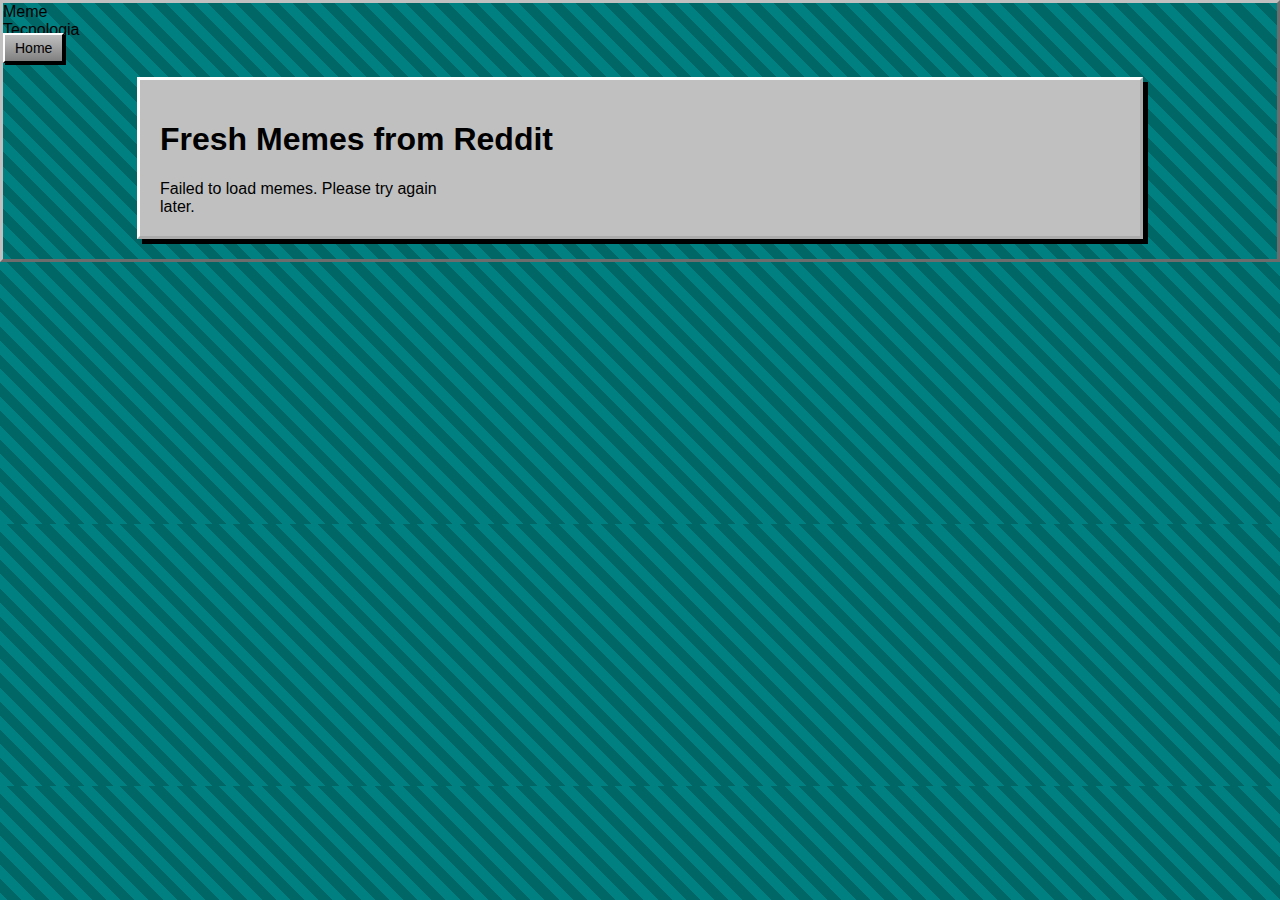
<file: memes.html>
<!DOCTYPE html>
<html lang="en">
<head>
    <meta charset="UTF-8">
    <meta name="viewport" content="width=device-width, initial-scale=1.0">
    <title>Memes</title>
    <link rel="stylesheet" href="style.css">
</head>
<body>
    <header class="header">
        <div class="logo">Meme<br>Tecnologia</div>
        <a href="index.html" class="btn">Home</a>
    </header>
    <main class="main-container">
        <h1 class="section-title">Fresh Memes from Reddit</h1>
        <div id="memes-container"></div>
    </main>
    <script src="memes.js"></script>
</body>
</html>
</file>
<file: style.css>
body {
    font-family: 'MS Sans Serif', 'Geneva', sans-serif;
    background: repeating-linear-gradient(
        45deg,
        #008080,
        #008080 10px,
        #006666 10px,
        #006666 20px
    ); /* Tiled teal background */
    color: #000;
    margin: 0;
    padding: 0;
    border: 3px outset #C0C0C0; /* 3D border effect */
    cursor: url('https://www.cursor.cc/cursor/arrow.cur'), auto; /* Custom cursor - a classic arrow */
}



@keyframes flicker {
    0% { text-shadow: 2px 2px #000; }
    50% { text-shadow: 2px 2px 5px #fff; }
    100% { text-shadow: 2px 2px #000; }
}

.btn {
    background: linear-gradient(to bottom, #C0C0C0 0%, #808080 100%); /* Grey gradient */
    border: 2px outset #fff;
    border-right-color: #000;
    border-bottom-color: #000;
    padding: 5px 10px;
    font-size: 14px;
    cursor: pointer;
    text-decoration: none;
    color: #000;
    text-align: center;
    box-shadow: 2px 2px 0 #000; /* Simple shadow */
   }

.btn:active {
    border-style: inset;
    background: #808080; /* Darker grey when active */
    box-shadow: inset 1px 1px 0 #000;
}

.btn-login {
    background: linear-gradient(to bottom, #008080 0%, #004040 100%); /* Teal gradient for login button */
    border-color: #00FFFF #000000 #000000 #00FFFF;
    color: #fff;
    text-shadow: 1px 1px 0 #000;
}

.btn-login:active {
    background: #004040;
}




.main-container {
    width: 90%;
    max-width: 960px;
    margin: 20px auto;
    background: #C0C0C0; /* Grey background for main container */
    border: 3px outset #fff; /* 3D border effect */
    padding: 20px;
    box-shadow: 5px 5px 0 #000; /* Drop shadow */
}

.hero-card, .content-card, .editor-card, .meme {
    border: 3px outset #fff; /* 3D border effect for cards */
    padding: 15px;
    margin-bottom: 15px;
    background: #C0C0C0; /* Grey background for cards */
    box-shadow: 2px 2px 0 #000; /* Drop shadow */
}

.hero-title {
    font-size: 24px;
    font-weight: bold;
    margin-bottom: 10px;
}

.product-demo {
    border: 1px solid #000;
    padding: 10px;
}

.platform-icons {
    margin-top: 10px;
}

.platform-icon {
    width: 24px;
    height: 24px;
    display: inline-block;
    margin-right: 5px;
}

.hidden {
    display: none;
}

.search-container {
    margin-bottom: 20px;
}

#searchInput {
    width: 100%;
    padding: 10px;
    font-size: 16px;
    border: 1px solid #ccc;
    border-radius: 4px;
}

.meme img {
    max-width: 100%;
    height: auto;
    border: 1px solid #000;
}

@media (min-width: 768px) {
    #memes-container {
        display: grid;
        grid-template-columns: repeat(auto-fill, minmax(300px, 1fr));
        gap: 20px;
    }
}

.marquee-text {
    white-space: nowrap;
    overflow: hidden;
    box-sizing: border-box;
    animation: marquee 15s linear infinite;
    background-color: #FFFF00; /* Bright yellow background */
    color: #FF0000; /* Red text */
    padding: 5px 0;
    border: 2px dashed #0000FF; /* Blue dashed border */
    font-weight: bold;
    text-transform: uppercase;
}

@keyframes marquee {
    0%   { transform: translateX(100%); }
    100% { transform: translateX(-100%); }
}
</file>
